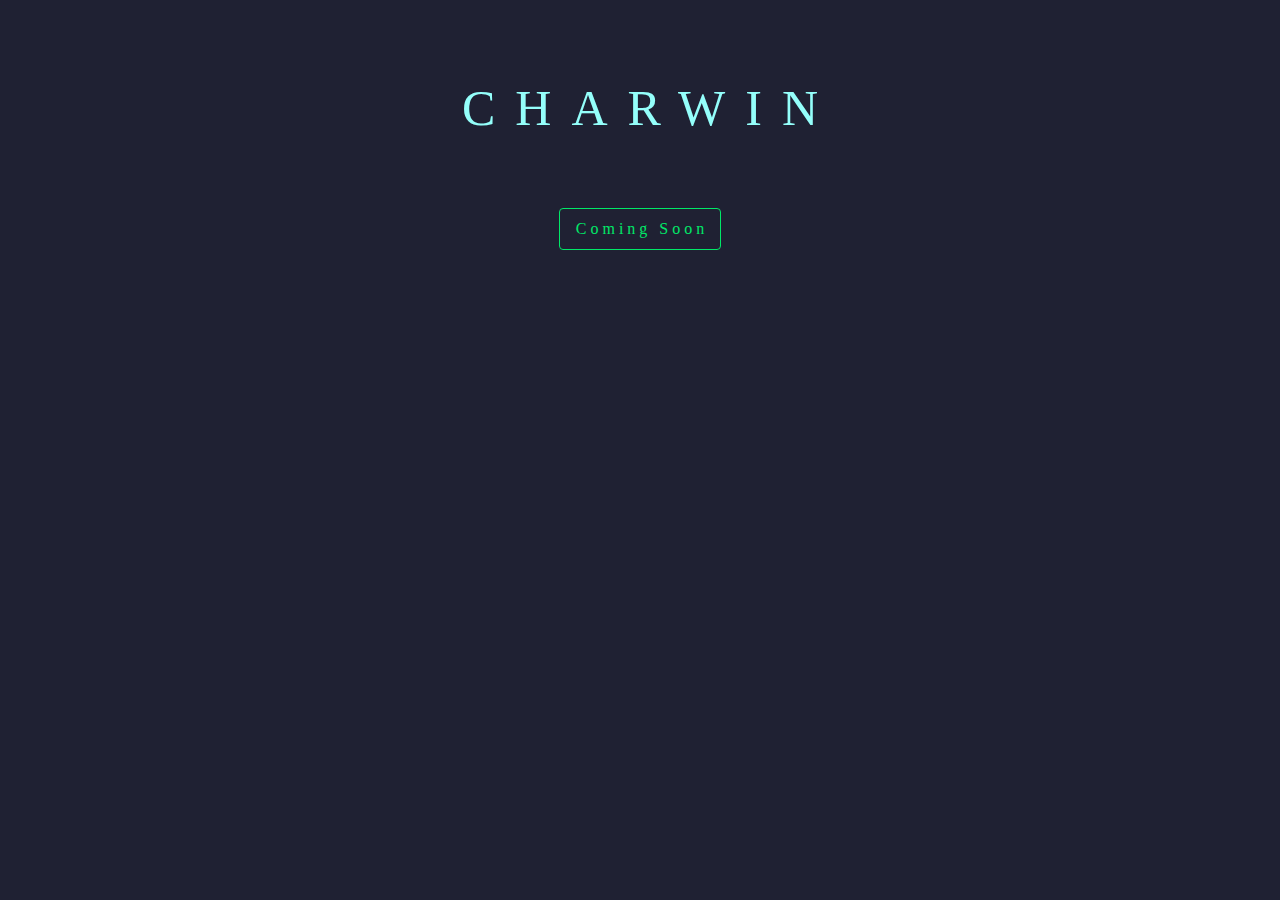
<file: index.html>
<!DOCTYPE html>
<html>
<head>
    <title>C&nbsp;H&nbsp;A&nbsp;R&nbsp;W&nbsp;I&nbsp;N</title>
    <meta content="CHARWIN'S BLOG" name="title">
    <link href="css/charwin_1lys_style.css" rel="stylesheet" />
</head>

<body>
<div id="header_title">CHARWIN</div>
<div class="button_green"></div>
</body>
</html>
</file>
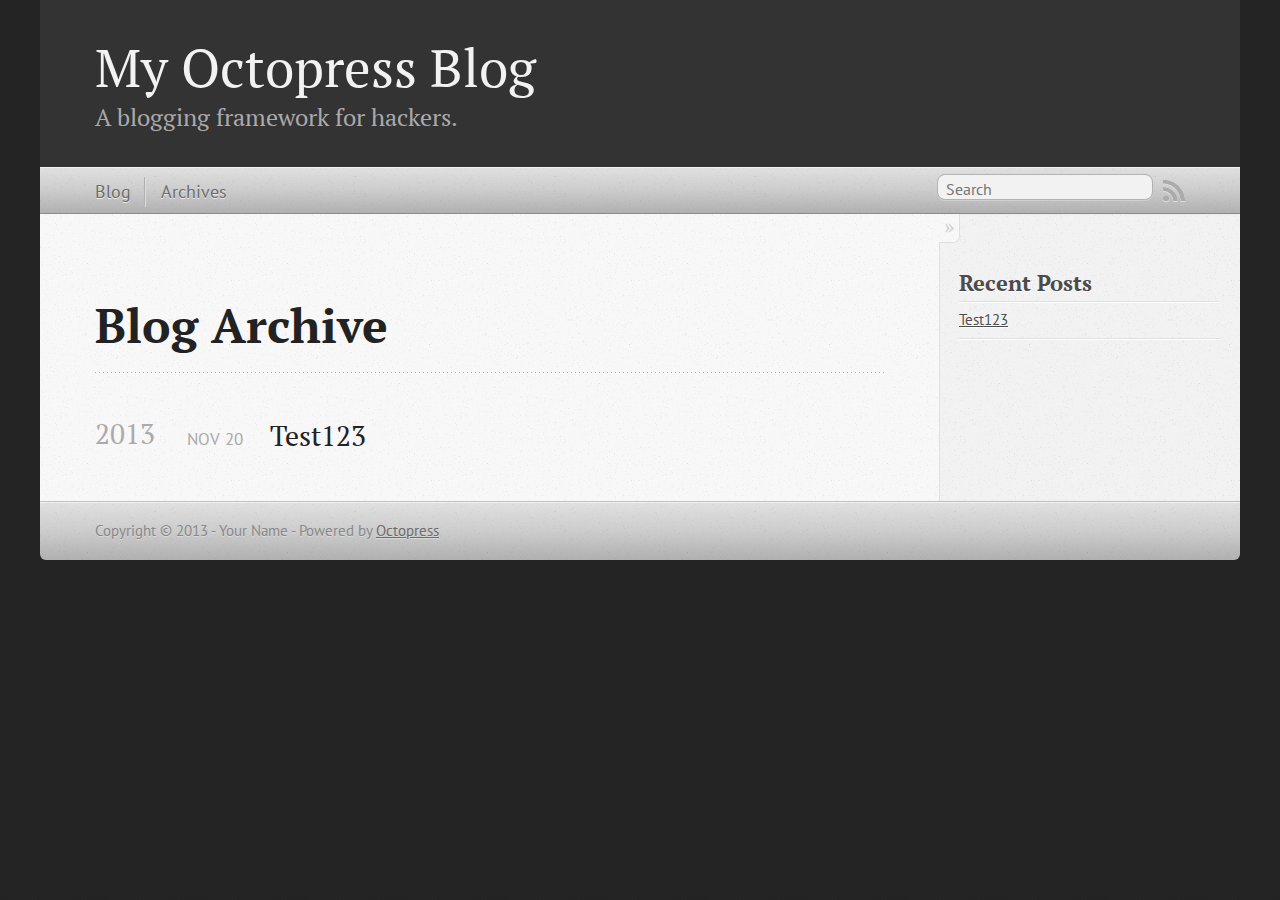
<file: blog/archives/index.html>
<!DOCTYPE html>
<!--[if IEMobile 7 ]><html class="no-js iem7"><![endif]-->
<!--[if lt IE 9]><html class="no-js lte-ie8"><![endif]-->
<!--[if (gt IE 8)|(gt IEMobile 7)|!(IEMobile)|!(IE)]><!--><html class="no-js" lang="en"><!--<![endif]-->
<head>
  <meta charset="utf-8">
  <title>Blog Archive - My Octopress Blog</title>
  <meta name="author" content="Your Name">

  
  <meta name="description" content=" Blog Archive 2013 Test123
Nov 20 2013 Recent Posts Test123 ">
  

  <!-- http://t.co/dKP3o1e -->
  <meta name="HandheldFriendly" content="True">
  <meta name="MobileOptimized" content="320">
  <meta name="viewport" content="width=device-width, initial-scale=1">

  
  <link rel="canonical" href="http://charwin1lys.github.io/blog/archives">
  <link href="/favicon.png" rel="icon">
  <link href="/stylesheets/screen.css" media="screen, projection" rel="stylesheet" type="text/css">
  <link href="/atom.xml" rel="alternate" title="My Octopress Blog" type="application/atom+xml">
  <script src="/javascripts/modernizr-2.0.js"></script>
  <script src="//ajax.googleapis.com/ajax/libs/jquery/1.9.1/jquery.min.js"></script>
  <script>!window.jQuery && document.write(unescape('%3Cscript src="./javascripts/libs/jquery.min.js"%3E%3C/script%3E'))</script>
  <script src="/javascripts/octopress.js" type="text/javascript"></script>
  <!--Fonts from Google"s Web font directory at http://google.com/webfonts -->
<link href="http://fonts.googleapis.com/css?family=PT+Serif:regular,italic,bold,bolditalic" rel="stylesheet" type="text/css">
<link href="http://fonts.googleapis.com/css?family=PT+Sans:regular,italic,bold,bolditalic" rel="stylesheet" type="text/css">

  

</head>

<body   >
  <header role="banner"><hgroup>
  <h1><a href="/">My Octopress Blog</a></h1>
  
    <h2>A blogging framework for hackers.</h2>
  
</hgroup>

</header>
  <nav role="navigation"><ul class="subscription" data-subscription="rss">
  <li><a href="/atom.xml" rel="subscribe-rss" title="subscribe via RSS">RSS</a></li>
  
</ul>
  
<form action="http://google.com/search" method="get">
  <fieldset role="search">
    <input type="hidden" name="q" value="site:charwin1lys.github.io" />
    <input class="search" type="text" name="q" results="0" placeholder="Search"/>
  </fieldset>
</form>
  
<ul class="main-navigation">
  <li><a href="/">Blog</a></li>
  <li><a href="/blog/archives">Archives</a></li>
</ul>

</nav>
  <div id="main">
    <div id="content">
      <div>
<article role="article">
  
  <header>
    <h1 class="entry-title">Blog Archive</h1>
    
  </header>
  
  <div id="blog-archives">



  
  <h2>2013</h2>

<article>
  
<h1><a href="/blog/2013/11/20/test123/">Test123</a></h1>
<time datetime="2013-11-20T02:12:04+08:00" pubdate><span class='month'>Nov</span> <span class='day'>20</span> <span class='year'>2013</span></time>


</article>

</div>

  
</article>

</div>

<aside class="sidebar">
  
    <section>
  <h1>Recent Posts</h1>
  <ul id="recent_posts">
    
      <li class="post">
        <a href="/blog/2013/11/20/test123/">Test123</a>
      </li>
    
  </ul>
</section>





  
</aside>


    </div>
  </div>
  <footer role="contentinfo"><p>
  Copyright &copy; 2013 - Your Name -
  <span class="credit">Powered by <a href="http://octopress.org">Octopress</a></span>
</p>

</footer>
  







  <script type="text/javascript">
    (function(){
      var twitterWidgets = document.createElement('script');
      twitterWidgets.type = 'text/javascript';
      twitterWidgets.async = true;
      twitterWidgets.src = '//platform.twitter.com/widgets.js';
      document.getElementsByTagName('head')[0].appendChild(twitterWidgets);
    })();
  </script>





</body>
</html>
</file>
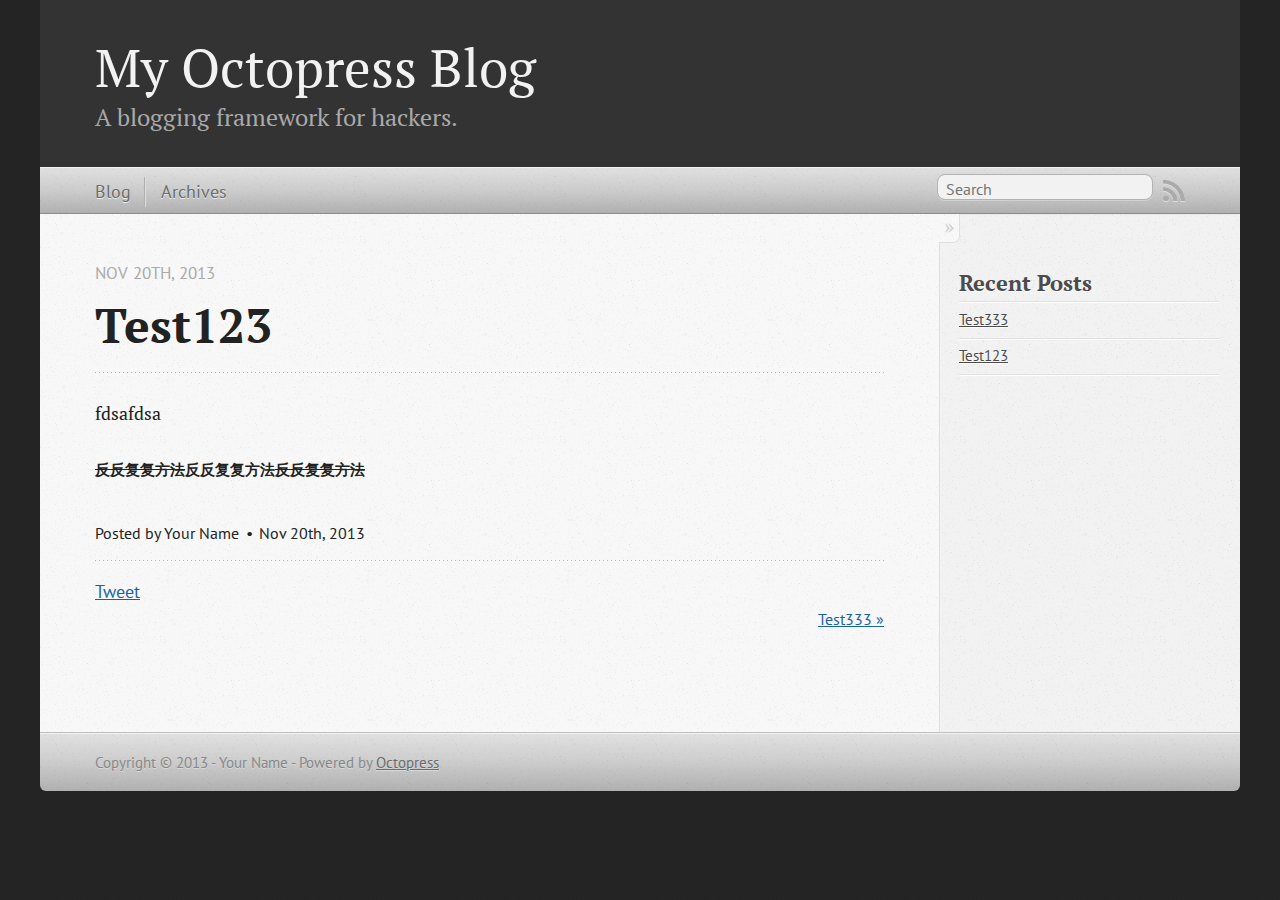
<file: blog/2013/11/20/test123/index.html>
<!DOCTYPE html>
<!--[if IEMobile 7 ]><html class="no-js iem7"><![endif]-->
<!--[if lt IE 9]><html class="no-js lte-ie8"><![endif]-->
<!--[if (gt IE 8)|(gt IEMobile 7)|!(IEMobile)|!(IE)]><!--><html class="no-js" lang="en"><!--<![endif]-->
<head>
  <meta charset="utf-8">
  <title>Test123 - My Octopress Blog</title>
  <meta name="author" content="Your Name">

  
  <meta name="description" content="fdsafdsa 反反复复方法反反复复方法反反复复方法
">
  

  <!-- http://t.co/dKP3o1e -->
  <meta name="HandheldFriendly" content="True">
  <meta name="MobileOptimized" content="320">
  <meta name="viewport" content="width=device-width, initial-scale=1">

  
  <link rel="canonical" href="http://charwin1lys.github.io/blog/2013/11/20/test123">
  <link href="/favicon.png" rel="icon">
  <link href="/stylesheets/screen.css" media="screen, projection" rel="stylesheet" type="text/css">
  <link href="/atom.xml" rel="alternate" title="My Octopress Blog" type="application/atom+xml">
  <script src="/javascripts/modernizr-2.0.js"></script>
  <script src="//ajax.googleapis.com/ajax/libs/jquery/1.9.1/jquery.min.js"></script>
  <script>!window.jQuery && document.write(unescape('%3Cscript src="./javascripts/libs/jquery.min.js"%3E%3C/script%3E'))</script>
  <script src="/javascripts/octopress.js" type="text/javascript"></script>
  <!--Fonts from Google"s Web font directory at http://google.com/webfonts -->
<link href="http://fonts.googleapis.com/css?family=PT+Serif:regular,italic,bold,bolditalic" rel="stylesheet" type="text/css">
<link href="http://fonts.googleapis.com/css?family=PT+Sans:regular,italic,bold,bolditalic" rel="stylesheet" type="text/css">

  

</head>

<body   >
  <header role="banner"><hgroup>
  <h1><a href="/">My Octopress Blog</a></h1>
  
    <h2>A blogging framework for hackers.</h2>
  
</hgroup>

</header>
  <nav role="navigation"><ul class="subscription" data-subscription="rss">
  <li><a href="/atom.xml" rel="subscribe-rss" title="subscribe via RSS">RSS</a></li>
  
</ul>
  
<form action="http://google.com/search" method="get">
  <fieldset role="search">
    <input type="hidden" name="q" value="site:charwin1lys.github.io" />
    <input class="search" type="text" name="q" results="0" placeholder="Search"/>
  </fieldset>
</form>
  
<ul class="main-navigation">
  <li><a href="/">Blog</a></li>
  <li><a href="/blog/archives">Archives</a></li>
</ul>

</nav>
  <div id="main">
    <div id="content">
      <div>
<article class="hentry" role="article">
  
  <header>
    
      <h1 class="entry-title">Test123</h1>
    
    
      <p class="meta">
        








  


<time datetime="2013-11-20T02:12:04+08:00" pubdate data-updated="true">Nov 20<span>th</span>, 2013</time>
        
      </p>
    
  </header>


<div class="entry-content"><p>fdsafdsa</p>

<h6><del>反反复复方法</del>反反复复方法<del>反反复复方法</del></h6>
</div>


  <footer>
    <p class="meta">
      
  

<span class="byline author vcard">Posted by <span class="fn">Your Name</span></span>

      








  


<time datetime="2013-11-20T02:12:04+08:00" pubdate data-updated="true">Nov 20<span>th</span>, 2013</time>
      


    </p>
    
      <div class="sharing">
  
  <a href="//twitter.com/share" class="twitter-share-button" data-url="http://charwin1lys.github.io/blog/2013/11/20/test123/" data-via="" data-counturl="http://charwin1lys.github.io/blog/2013/11/20/test123/" >Tweet</a>
  
  
  
</div>

    
    <p class="meta">
      
      
        <a class="basic-alignment right" href="/blog/2013/11/20/test333/" title="Next Post: Test333">Test333 &raquo;</a>
      
    </p>
  </footer>
</article>

</div>

<aside class="sidebar">
  
    <section>
  <h1>Recent Posts</h1>
  <ul id="recent_posts">
    
      <li class="post">
        <a href="/blog/2013/11/20/test333/">Test333</a>
      </li>
    
      <li class="post">
        <a href="/blog/2013/11/20/test123/">Test123</a>
      </li>
    
  </ul>
</section>





  
</aside>


    </div>
  </div>
  <footer role="contentinfo"><p>
  Copyright &copy; 2013 - Your Name -
  <span class="credit">Powered by <a href="http://octopress.org">Octopress</a></span>
</p>

</footer>
  







  <script type="text/javascript">
    (function(){
      var twitterWidgets = document.createElement('script');
      twitterWidgets.type = 'text/javascript';
      twitterWidgets.async = true;
      twitterWidgets.src = '//platform.twitter.com/widgets.js';
      document.getElementsByTagName('head')[0].appendChild(twitterWidgets);
    })();
  </script>





</body>
</html>
</file>
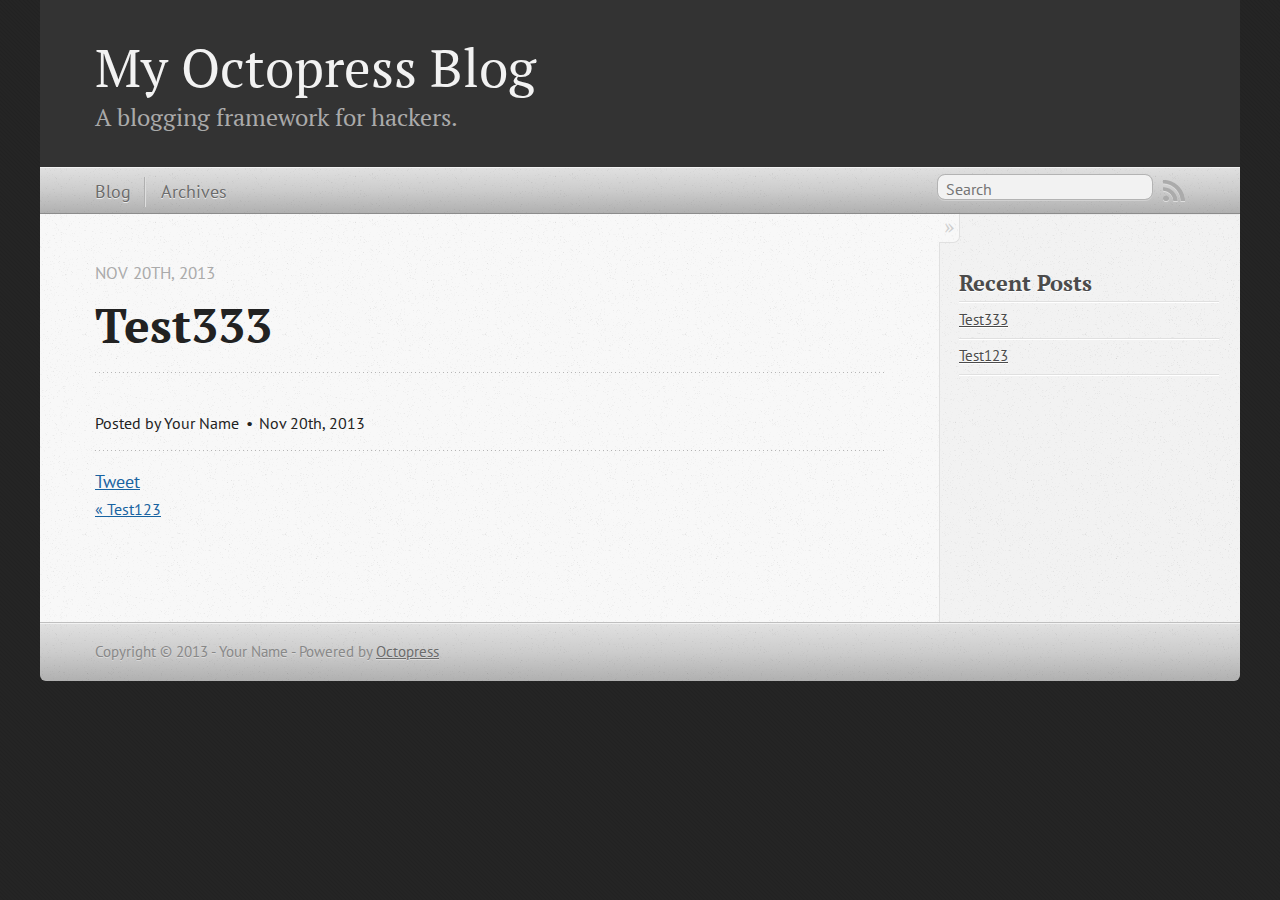
<file: blog/2013/11/20/test333/index.html>
<!DOCTYPE html>
<!--[if IEMobile 7 ]><html class="no-js iem7"><![endif]-->
<!--[if lt IE 9]><html class="no-js lte-ie8"><![endif]-->
<!--[if (gt IE 8)|(gt IEMobile 7)|!(IEMobile)|!(IE)]><!--><html class="no-js" lang="en"><!--<![endif]-->
<head>
  <meta charset="utf-8">
  <title>Test333 - My Octopress Blog</title>
  <meta name="author" content="Your Name">

  
  <meta name="description" content="
">
  

  <!-- http://t.co/dKP3o1e -->
  <meta name="HandheldFriendly" content="True">
  <meta name="MobileOptimized" content="320">
  <meta name="viewport" content="width=device-width, initial-scale=1">

  
  <link rel="canonical" href="http://charwin1lys.github.io/blog/2013/11/20/test333">
  <link href="/favicon.png" rel="icon">
  <link href="/stylesheets/screen.css" media="screen, projection" rel="stylesheet" type="text/css">
  <link href="/atom.xml" rel="alternate" title="My Octopress Blog" type="application/atom+xml">
  <script src="/javascripts/modernizr-2.0.js"></script>
  <script src="//ajax.googleapis.com/ajax/libs/jquery/1.9.1/jquery.min.js"></script>
  <script>!window.jQuery && document.write(unescape('%3Cscript src="./javascripts/libs/jquery.min.js"%3E%3C/script%3E'))</script>
  <script src="/javascripts/octopress.js" type="text/javascript"></script>
  <!--Fonts from Google"s Web font directory at http://google.com/webfonts -->
<link href="http://fonts.googleapis.com/css?family=PT+Serif:regular,italic,bold,bolditalic" rel="stylesheet" type="text/css">
<link href="http://fonts.googleapis.com/css?family=PT+Sans:regular,italic,bold,bolditalic" rel="stylesheet" type="text/css">

  

</head>

<body   >
  <header role="banner"><hgroup>
  <h1><a href="/">My Octopress Blog</a></h1>
  
    <h2>A blogging framework for hackers.</h2>
  
</hgroup>

</header>
  <nav role="navigation"><ul class="subscription" data-subscription="rss">
  <li><a href="/atom.xml" rel="subscribe-rss" title="subscribe via RSS">RSS</a></li>
  
</ul>
  
<form action="http://google.com/search" method="get">
  <fieldset role="search">
    <input type="hidden" name="q" value="site:charwin1lys.github.io" />
    <input class="search" type="text" name="q" results="0" placeholder="Search"/>
  </fieldset>
</form>
  
<ul class="main-navigation">
  <li><a href="/">Blog</a></li>
  <li><a href="/blog/archives">Archives</a></li>
</ul>

</nav>
  <div id="main">
    <div id="content">
      <div>
<article class="hentry" role="article">
  
  <header>
    
      <h1 class="entry-title">Test333</h1>
    
    
      <p class="meta">
        








  


<time datetime="2013-11-20T22:15:37+08:00" pubdate data-updated="true">Nov 20<span>th</span>, 2013</time>
        
      </p>
    
  </header>


<div class="entry-content">
</div>


  <footer>
    <p class="meta">
      
  

<span class="byline author vcard">Posted by <span class="fn">Your Name</span></span>

      








  


<time datetime="2013-11-20T22:15:37+08:00" pubdate data-updated="true">Nov 20<span>th</span>, 2013</time>
      


    </p>
    
      <div class="sharing">
  
  <a href="//twitter.com/share" class="twitter-share-button" data-url="http://charwin1lys.github.io/blog/2013/11/20/test333/" data-via="" data-counturl="http://charwin1lys.github.io/blog/2013/11/20/test333/" >Tweet</a>
  
  
  
</div>

    
    <p class="meta">
      
        <a class="basic-alignment left" href="/blog/2013/11/20/test123/" title="Previous Post: Test123">&laquo; Test123</a>
      
      
    </p>
  </footer>
</article>

</div>

<aside class="sidebar">
  
    <section>
  <h1>Recent Posts</h1>
  <ul id="recent_posts">
    
      <li class="post">
        <a href="/blog/2013/11/20/test333/">Test333</a>
      </li>
    
      <li class="post">
        <a href="/blog/2013/11/20/test123/">Test123</a>
      </li>
    
  </ul>
</section>





  
</aside>


    </div>
  </div>
  <footer role="contentinfo"><p>
  Copyright &copy; 2013 - Your Name -
  <span class="credit">Powered by <a href="http://octopress.org">Octopress</a></span>
</p>

</footer>
  







  <script type="text/javascript">
    (function(){
      var twitterWidgets = document.createElement('script');
      twitterWidgets.type = 'text/javascript';
      twitterWidgets.async = true;
      twitterWidgets.src = '//platform.twitter.com/widgets.js';
      document.getElementsByTagName('head')[0].appendChild(twitterWidgets);
    })();
  </script>





</body>
</html>
</file>
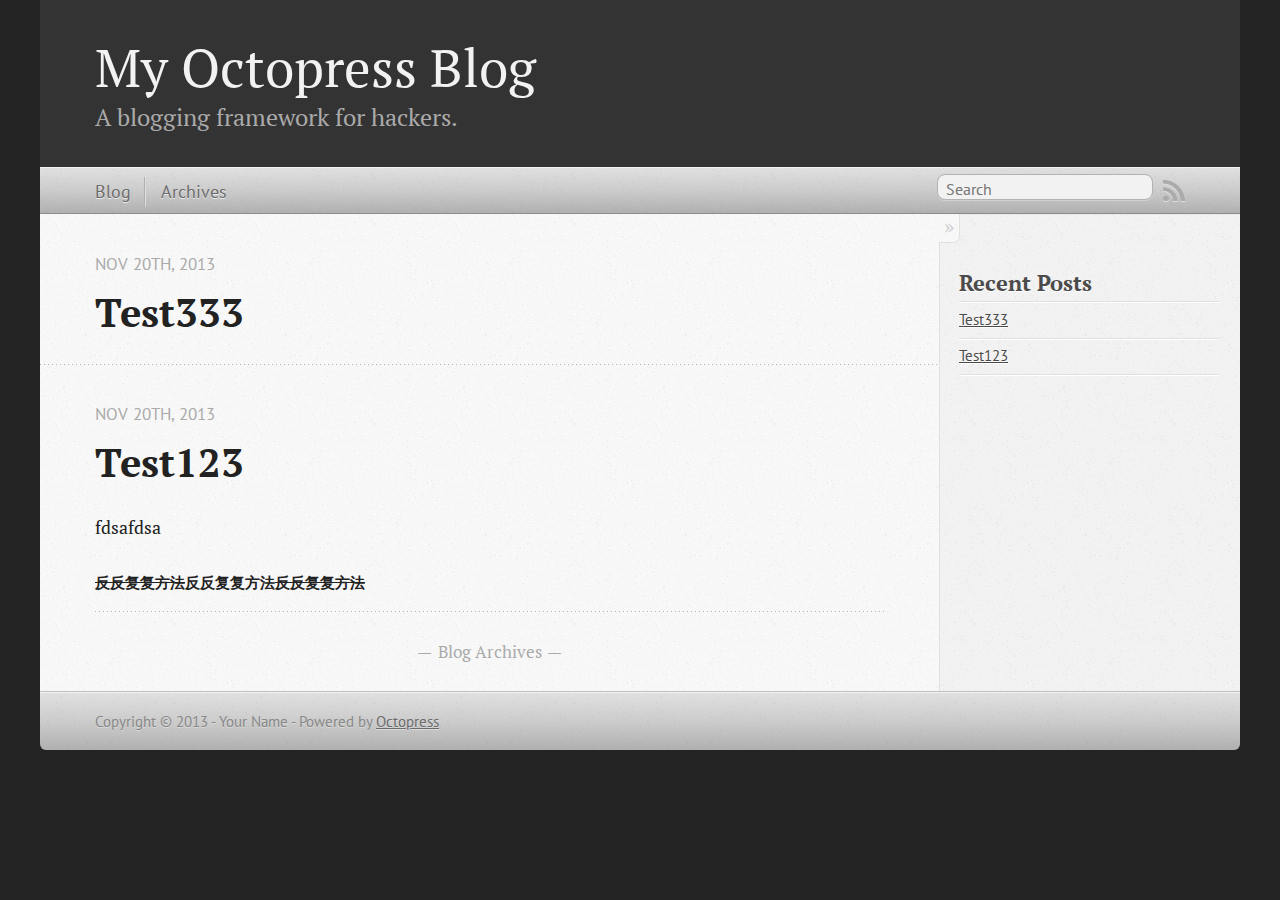
<file: bak_index.html>
<!DOCTYPE html>
<!--[if IEMobile 7 ]><html class="no-js iem7"><![endif]-->
<!--[if lt IE 9]><html class="no-js lte-ie8"><![endif]-->
<!--[if (gt IE 8)|(gt IEMobile 7)|!(IEMobile)|!(IE)]><!--><html class="no-js" lang="en"><!--<![endif]-->
<head>
  <meta charset="utf-8">
  <title>My Octopress Blog</title>
  <meta name="author" content="Your Name">

  
  <meta name="description" content="
">
  

  <!-- http://t.co/dKP3o1e -->
  <meta name="HandheldFriendly" content="True">
  <meta name="MobileOptimized" content="320">
  <meta name="viewport" content="width=device-width, initial-scale=1">

  
  <link rel="canonical" href="http://charwin1lys.github.io">
  <link href="/favicon.png" rel="icon">
  <link href="/stylesheets/screen.css" media="screen, projection" rel="stylesheet" type="text/css">
  <link href="/atom.xml" rel="alternate" title="My Octopress Blog" type="application/atom+xml">
  <script src="/javascripts/modernizr-2.0.js"></script>
  <script src="//ajax.googleapis.com/ajax/libs/jquery/1.9.1/jquery.min.js"></script>
  <script>!window.jQuery && document.write(unescape('%3Cscript src="./javascripts/libs/jquery.min.js"%3E%3C/script%3E'))</script>
  <script src="/javascripts/octopress.js" type="text/javascript"></script>
  <!--Fonts from Google"s Web font directory at http://google.com/webfonts -->
<link href="http://fonts.googleapis.com/css?family=PT+Serif:regular,italic,bold,bolditalic" rel="stylesheet" type="text/css">
<link href="http://fonts.googleapis.com/css?family=PT+Sans:regular,italic,bold,bolditalic" rel="stylesheet" type="text/css">

  

</head>

<body   >
  <header role="banner"><hgroup>
  <h1><a href="/">My Octopress Blog</a></h1>
  
    <h2>A blogging framework for hackers.</h2>
  
</hgroup>

</header>
  <nav role="navigation"><ul class="subscription" data-subscription="rss">
  <li><a href="/atom.xml" rel="subscribe-rss" title="subscribe via RSS">RSS</a></li>
  
</ul>
  
<form action="http://google.com/search" method="get">
  <fieldset role="search">
    <input type="hidden" name="q" value="site:charwin1lys.github.io" />
    <input class="search" type="text" name="q" results="0" placeholder="Search"/>
  </fieldset>
</form>
  
<ul class="main-navigation">
  <li><a href="/">Blog</a></li>
  <li><a href="/blog/archives">Archives</a></li>
</ul>

</nav>
  <div id="main">
    <div id="content">
      <div class="blog-index">
  
  
  
    <article>
      
  <header>
    
      <h1 class="entry-title"><a href="/blog/2013/11/20/test333/">Test333</a></h1>
    
    
      <p class="meta">
        








  


<time datetime="2013-11-20T22:15:37+08:00" pubdate data-updated="true">Nov 20<span>th</span>, 2013</time>
        
      </p>
    
  </header>


  <div class="entry-content">
</div>
  
  


    </article>
  
  
    <article>
      
  <header>
    
      <h1 class="entry-title"><a href="/blog/2013/11/20/test123/">Test123</a></h1>
    
    
      <p class="meta">
        








  


<time datetime="2013-11-20T02:12:04+08:00" pubdate data-updated="true">Nov 20<span>th</span>, 2013</time>
        
      </p>
    
  </header>


  <div class="entry-content"><p>fdsafdsa</p>

<h6><del>反反复复方法</del>反反复复方法<del>反反复复方法</del></h6>
</div>
  
  


    </article>
  
  <div class="pagination">
    
    <a href="/blog/archives">Blog Archives</a>
    
  </div>
</div>
<aside class="sidebar">
  
    <section>
  <h1>Recent Posts</h1>
  <ul id="recent_posts">
    
      <li class="post">
        <a href="/blog/2013/11/20/test333/">Test333</a>
      </li>
    
      <li class="post">
        <a href="/blog/2013/11/20/test123/">Test123</a>
      </li>
    
  </ul>
</section>





  
</aside>

    </div>
  </div>
  <footer role="contentinfo"><p>
  Copyright &copy; 2013 - Your Name -
  <span class="credit">Powered by <a href="http://octopress.org">Octopress</a></span>
</p>

</footer>
  







  <script type="text/javascript">
    (function(){
      var twitterWidgets = document.createElement('script');
      twitterWidgets.type = 'text/javascript';
      twitterWidgets.async = true;
      twitterWidgets.src = '//platform.twitter.com/widgets.js';
      document.getElementsByTagName('head')[0].appendChild(twitterWidgets);
    })();
  </script>





</body>
</html>
</file>
<file: css/charwin_1lys_style.css>
@font-face {
    font-family: 'Roboto';
    font-style: normal;
    font-weight: 100;
    src: local('Roboto Thin'), local('Roboto-Thin'), url(http://themes.googleusercontent.com/static/fonts/roboto/v10/G1l_KMKj5pga7ZKths0iTXYhjbSpvc47ee6xR_80Hnw.woff) format('woff');
}
@font-face {
    font-family: 'Roboto';
    font-style: normal;
    font-weight: 300;
    src: local('Roboto Light'), local('Roboto-Light'), url(http://themes.googleusercontent.com/static/fonts/roboto/v10/Fl4y0QdOxyyTHEGMXX8kcbO3LdcAZYWl9Si6vvxL-qU.woff) format('woff');
}
@font-face {
    font-family: 'Roboto';
    font-style: normal;
    font-weight: 400;
    src: local('Roboto Regular'), local('Roboto-Regular'), url(http://themes.googleusercontent.com/static/fonts/roboto/v10/mUdRVCMHGKUBOACHGTH1g-vvDin1pK8aKteLpeZ5c0A.woff) format('woff');
}

body{
    background-color: #1f2133;
}

#header_title{
    font-family: Roboto;
    font-weight: 100;
    font-size: 50px;
    text-indent: 20px;
    letter-spacing: 20px;
    color: #94fffb;
    text-align: center;
    line-height: 200px;
}

.button_green{
    width: 160px;
    height: 40px;
    font-family: Roboto;
    font-weight: 100;
    font-size: 16px;
    text-align: center;
    vertical-align: middle;
    text-indent: 4px;
    letter-spacing: 4px;
    line-height: 40px;
    color: #01e868;
    border: 1px solid #01e868;
    border-radius: 4px;
    cursor: pointer;
    margin: 0 auto;
}
.button_green:after{
    content: 'Coming Soon';
}
.button_green:hover{
    color: #54ff8e;
    border-color: #54ff8e;
    background-color: rgba(84, 255, 142, 0.20);
}
</file>
<file: stylesheets/screen.css>
html,body,div,span,applet,object,iframe,h1,h2,h3,h4,h5,h6,p,blockquote,pre,a,abbr,acronym,address,big,cite,code,del,dfn,em,img,ins,kbd,q,s,samp,small,strike,strong,sub,sup,tt,var,b,u,i,center,dl,dt,dd,ol,ul,li,fieldset,form,label,legend,table,caption,tbody,tfoot,thead,tr,th,td,article,aside,canvas,details,embed,figure,figcaption,footer,header,hgroup,menu,nav,output,ruby,section,summary,time,mark,audio,video{margin:0;padding:0;border:0;font:inherit;font-size:100%;vertical-align:baseline}html{line-height:1}ol,ul{list-style:none}table{border-collapse:collapse;border-spacing:0}caption,th,td{text-align:left;font-weight:normal;vertical-align:middle}q,blockquote{quotes:none}q:before,q:after,blockquote:before,blockquote:after{content:"";content:none}a img{border:none}article,aside,details,figcaption,figure,footer,header,hgroup,menu,nav,section,summary{display:block}a{color:#1863a1}a:visited{color:#751590}a:focus{color:#0181eb}a:hover{color:#0181eb}a:active{color:#01579f}aside.sidebar a{color:#222}aside.sidebar a:focus{color:#0181eb}aside.sidebar a:hover{color:#0181eb}aside.sidebar a:active{color:#01579f}a{-webkit-transition:color 0.3s;-moz-transition:color 0.3s;-o-transition:color 0.3s;transition:color 0.3s}html{background:#252525 url('/images/line-tile.png?1384881496') top left}body>div{background:#f2f2f2 url('/images/noise.png?1384881496') top left;border-bottom:1px solid #bfbfbf}body>div>div{background:#f8f8f8 url('/images/noise.png?1384881496') top left;border-right:1px solid #e0e0e0}.heading,body>header h1,h1,h2,h3,h4,h5,h6{font-family:"PT Serif","Georgia","Helvetica Neue",Arial,sans-serif}.sans,body>header h2,article header p.meta,article>footer,#content .blog-index footer,html .gist .gist-file .gist-meta,#blog-archives a.category,#blog-archives time,aside.sidebar section,body>footer{font-family:"PT Sans","Helvetica Neue",Arial,sans-serif}.serif,body,#content .blog-index a[rel=full-article]{font-family:"PT Serif",Georgia,Times,"Times New Roman",serif}.mono,pre,code,tt,p code,li code{font-family:Menlo,Monaco,"Andale Mono","lucida console","Courier New",monospace}body>header h1{font-size:2.2em;font-family:"PT Serif","Georgia","Helvetica Neue",Arial,sans-serif;font-weight:normal;line-height:1.2em;margin-bottom:0.6667em}body>header h2{font-family:"PT Serif","Georgia","Helvetica Neue",Arial,sans-serif}body{line-height:1.5em;color:#222}h1{font-size:2.2em;line-height:1.2em}@media only screen and (min-width: 992px){body{font-size:1.15em}h1{font-size:2.6em;line-height:1.2em}}h1,h2,h3,h4,h5,h6{text-rendering:optimizelegibility;margin-bottom:1em;font-weight:bold}h2,section h1{font-size:1.5em}h3,section h2,section section h1{font-size:1.3em}h4,section h3,section section h2,section section section h1{font-size:1em}h5,section h4,section section h3{font-size:.9em}h6,section h5,section section h4,section section section h3{font-size:.8em}p,article blockquote,ul,ol{margin-bottom:1.5em}ul{list-style-type:disc}ul ul{list-style-type:circle;margin-bottom:0px}ul ul ul{list-style-type:square;margin-bottom:0px}ol{list-style-type:decimal}ol ol{list-style-type:lower-alpha;margin-bottom:0px}ol ol ol{list-style-type:lower-roman;margin-bottom:0px}ul,ul ul,ul ol,ol,ol ul,ol ol{margin-left:1.3em}ul ul,ul ol,ol ul,ol ol{margin-bottom:0em}strong{font-weight:bold}em{font-style:italic}sup,sub{font-size:0.75em;position:relative;display:inline-block;padding:0 .2em;line-height:.8em}sup{top:-.5em}sub{bottom:-.5em}a[rev='footnote']{font-size:.75em;padding:0 .3em;line-height:1}q{font-style:italic}q:before{content:"\201C"}q:after{content:"\201D"}em,dfn{font-style:italic}strong,dfn{font-weight:bold}del,s{text-decoration:line-through}abbr,acronym{border-bottom:1px dotted;cursor:help}hr{margin-bottom:0.2em}small{font-size:.8em}big{font-size:1.2em}article blockquote{font-style:italic;position:relative;font-size:1.2em;line-height:1.5em;padding-left:1em;border-left:4px solid rgba(170,170,170,0.5)}article blockquote cite{font-style:italic}article blockquote cite a{color:#aaa !important;word-wrap:break-word}article blockquote cite:before{content:'\2014';padding-right:.3em;padding-left:.3em;color:#aaa}@media only screen and (min-width: 992px){article blockquote{padding-left:1.5em;border-left-width:4px}}.pullquote-right:before,.pullquote-left:before{padding:0;border:none;content:attr(data-pullquote);float:right;width:45%;margin:.5em 0 1em 1.5em;position:relative;top:7px;font-size:1.4em;line-height:1.45em}.pullquote-left:before{float:left;margin:.5em 1.5em 1em 0}.force-wrap,article a,aside.sidebar a{white-space:-moz-pre-wrap;white-space:-pre-wrap;white-space:-o-pre-wrap;white-space:pre-wrap;word-wrap:break-word}.group,body>header,body>nav,body>footer,body #content>article,body #content>div>article,body #content>div>section,body div.pagination,aside.sidebar,#main,#content,.sidebar{*zoom:1}.group:after,body>header:after,body>nav:after,body>footer:after,body #content>article:after,body #content>div>section:after,body div.pagination:after,#main:after,#content:after,.sidebar:after{content:"";display:table;clear:both}body{-webkit-text-size-adjust:none;max-width:1200px;position:relative;margin:0 auto}body>header,body>nav,body>footer,body #content>article,body #content>div>article,body #content>div>section{padding-left:18px;padding-right:18px}@media only screen and (min-width: 480px){body>header,body>nav,body>footer,body #content>article,body #content>div>article,body #content>div>section{padding-left:25px;padding-right:25px}}@media only screen and (min-width: 768px){body>header,body>nav,body>footer,body #content>article,body #content>div>article,body #content>div>section{padding-left:35px;padding-right:35px}}@media only screen and (min-width: 992px){body>header,body>nav,body>footer,body #content>article,body #content>div>article,body #content>div>section{padding-left:55px;padding-right:55px}}body div.pagination{margin-left:18px;margin-right:18px}@media only screen and (min-width: 480px){body div.pagination{margin-left:25px;margin-right:25px}}@media only screen and (min-width: 768px){body div.pagination{margin-left:35px;margin-right:35px}}@media only screen and (min-width: 992px){body div.pagination{margin-left:55px;margin-right:55px}}body>header{font-size:1em;padding-top:1.5em;padding-bottom:1.5em}#content{overflow:hidden}#content>div,#content>article{width:100%}aside.sidebar{float:none;padding:0 18px 1px;background-color:#f7f7f7;border-top:1px solid #e0e0e0}.flex-content,article img,article video,article .flash-video,aside.sidebar img{max-width:100%;height:auto}.basic-alignment.left,article img.left,article video.left,article .left.flash-video,aside.sidebar img.left{float:left;margin-right:1.5em}.basic-alignment.right,article img.right,article video.right,article .right.flash-video,aside.sidebar img.right{float:right;margin-left:1.5em}.basic-alignment.center,article img.center,article video.center,article .center.flash-video,aside.sidebar img.center{display:block;margin:0 auto 1.5em}.basic-alignment.left,article img.left,article video.left,article .left.flash-video,aside.sidebar img.left,.basic-alignment.right,article img.right,article video.right,article .right.flash-video,aside.sidebar img.right{margin-bottom:.8em}.toggle-sidebar,.no-sidebar .toggle-sidebar{display:none}@media only screen and (min-width: 750px){body.sidebar-footer aside.sidebar{float:none;width:auto;clear:left;margin:0;padding:0 35px 1px;background-color:#f7f7f7;border-top:1px solid #eaeaea}body.sidebar-footer aside.sidebar section.odd,body.sidebar-footer aside.sidebar section.even{float:left;width:48%}body.sidebar-footer aside.sidebar section.odd{margin-left:0}body.sidebar-footer aside.sidebar section.even{margin-left:4%}body.sidebar-footer aside.sidebar.thirds section{width:30%;margin-left:5%}body.sidebar-footer aside.sidebar.thirds section.first{margin-left:0;clear:both}}body.sidebar-footer #content{margin-right:0px}body.sidebar-footer .toggle-sidebar{display:none}@media only screen and (min-width: 550px){body>header{font-size:1em}}@media only screen and (min-width: 750px){aside.sidebar{float:none;width:auto;clear:left;margin:0;padding:0 35px 1px;background-color:#f7f7f7;border-top:1px solid #eaeaea}aside.sidebar section.odd,aside.sidebar section.even{float:left;width:48%}aside.sidebar section.odd{margin-left:0}aside.sidebar section.even{margin-left:4%}aside.sidebar.thirds section{width:30%;margin-left:5%}aside.sidebar.thirds section.first{margin-left:0;clear:both}}@media only screen and (min-width: 768px){body{-webkit-text-size-adjust:auto}body>header{font-size:1.2em}#main{padding:0;margin:0 auto}#content{overflow:visible;margin-right:240px;position:relative}.no-sidebar #content{margin-right:0;border-right:0}.collapse-sidebar #content{margin-right:20px}#content>div,#content>article{padding-top:17.5px;padding-bottom:17.5px;float:left}aside.sidebar{width:210px;padding:0 15px 15px;background:none;clear:none;float:left;margin:0 -100% 0 0}aside.sidebar section{width:auto;margin-left:0}aside.sidebar section.odd,aside.sidebar section.even{float:none;width:auto;margin-left:0}.collapse-sidebar aside.sidebar{float:none;width:auto;clear:left;margin:0;padding:0 35px 1px;background-color:#f7f7f7;border-top:1px solid #eaeaea}.collapse-sidebar aside.sidebar section.odd,.collapse-sidebar aside.sidebar section.even{float:left;width:48%}.collapse-sidebar aside.sidebar section.odd{margin-left:0}.collapse-sidebar aside.sidebar section.even{margin-left:4%}.collapse-sidebar aside.sidebar.thirds section{width:30%;margin-left:5%}.collapse-sidebar aside.sidebar.thirds section.first{margin-left:0;clear:both}}@media only screen and (min-width: 992px){body>header{font-size:1.3em}#content{margin-right:300px}#content>div,#content>article{padding-top:27.5px;padding-bottom:27.5px}aside.sidebar{width:260px;padding:1.2em 20px 20px}.collapse-sidebar aside.sidebar{padding-left:55px;padding-right:55px}}@media only screen and (min-width: 768px){ul,ol{margin-left:0}}body>header{background:#333}body>header h1{display:inline-block;margin:0}body>header h1 a,body>header h1 a:visited,body>header h1 a:hover{color:#f2f2f2;text-decoration:none}body>header h2{margin:.2em 0 0;font-size:1em;color:#aaa;font-weight:normal}body>nav{position:relative;background-color:#ccc;background:url('/images/noise.png?1384881496'),-webkit-gradient(linear, 50% 0%, 50% 100%, color-stop(0%, #e0e0e0), color-stop(50%, #cccccc), color-stop(100%, #b0b0b0));background:url('/images/noise.png?1384881496'),-webkit-linear-gradient(#e0e0e0,#cccccc,#b0b0b0);background:url('/images/noise.png?1384881496'),-moz-linear-gradient(#e0e0e0,#cccccc,#b0b0b0);background:url('/images/noise.png?1384881496'),-o-linear-gradient(#e0e0e0,#cccccc,#b0b0b0);background:url('/images/noise.png?1384881496'),linear-gradient(#e0e0e0,#cccccc,#b0b0b0);border-top:1px solid #f2f2f2;border-bottom:1px solid #8c8c8c;padding-top:.35em;padding-bottom:.35em}body>nav form{-webkit-background-clip:padding;-moz-background-clip:padding;background-clip:padding-box;margin:0;padding:0}body>nav form .search{padding:.3em .5em 0;font-size:.85em;font-family:"PT Sans","Helvetica Neue",Arial,sans-serif;line-height:1.1em;width:95%;-webkit-border-radius:0.5em;-moz-border-radius:0.5em;-ms-border-radius:0.5em;-o-border-radius:0.5em;border-radius:0.5em;-webkit-background-clip:padding;-moz-background-clip:padding;background-clip:padding-box;-webkit-box-shadow:#d1d1d1 0 1px;-moz-box-shadow:#d1d1d1 0 1px;box-shadow:#d1d1d1 0 1px;background-color:#f2f2f2;border:1px solid #b3b3b3;color:#888}body>nav form .search:focus{color:#444;border-color:#80b1df;-webkit-box-shadow:#80b1df 0 0 4px,#80b1df 0 0 3px inset;-moz-box-shadow:#80b1df 0 0 4px,#80b1df 0 0 3px inset;box-shadow:#80b1df 0 0 4px,#80b1df 0 0 3px inset;background-color:#fff;outline:none}body>nav fieldset[role=search]{float:right;width:48%}body>nav fieldset.mobile-nav{float:left;width:48%}body>nav fieldset.mobile-nav select{width:100%;font-size:.8em;border:1px solid #888}body>nav ul{display:none}@media only screen and (min-width: 550px){body>nav{font-size:.9em}body>nav ul{margin:0;padding:0;border:0;overflow:hidden;*zoom:1;float:left;display:block;padding-top:.15em}body>nav ul li{list-style-image:none;list-style-type:none;margin-left:0;white-space:nowrap;display:inline;float:left;padding-left:0;padding-right:0}body>nav ul li:first-child,body>nav ul li.first{padding-left:0}body>nav ul li:last-child{padding-right:0}body>nav ul li.last{padding-right:0}body>nav ul.subscription{margin-left:.8em;float:right}body>nav ul.subscription li:last-child a{padding-right:0}body>nav ul li{margin:0}body>nav a{color:#6b6b6b;font-family:"PT Sans","Helvetica Neue",Arial,sans-serif;text-shadow:#ebebeb 0 1px;float:left;text-decoration:none;font-size:1.1em;padding:.1em 0;line-height:1.5em}body>nav a:visited{color:#6b6b6b}body>nav a:hover{color:#2b2b2b}body>nav li+li{border-left:1px solid #b0b0b0;margin-left:.8em}body>nav li+li a{padding-left:.8em;border-left:1px solid #dedede}body>nav form{float:right;text-align:left;padding-left:.8em;width:175px}body>nav form .search{width:93%;font-size:.95em;line-height:1.2em}body>nav ul[data-subscription$=email]+form{width:97px}body>nav ul[data-subscription$=email]+form .search{width:91%}body>nav fieldset.mobile-nav{display:none}body>nav fieldset[role=search]{width:99%}}@media only screen and (min-width: 992px){body>nav form{width:215px}body>nav ul[data-subscription$=email]+form{width:147px}}.no-placeholder body>nav .search{background:#f2f2f2 url('/images/search.png?1384881496') 0.3em 0.25em no-repeat;text-indent:1.3em}@media only screen and (min-width: 550px){.maskImage body>nav ul[data-subscription$=email]+form{width:123px}}@media only screen and (min-width: 992px){.maskImage body>nav ul[data-subscription$=email]+form{width:173px}}.maskImage ul.subscription{position:relative;top:.2em}.maskImage ul.subscription li,.maskImage ul.subscription a{border:0;padding:0}.maskImage a[rel=subscribe-rss]{position:relative;top:0px;text-indent:-999999em;background-color:#dedede;border:0;padding:0}.maskImage a[rel=subscribe-rss],.maskImage a[rel=subscribe-rss]:after{-webkit-mask-image:url('/images/rss.png?1384881496');-moz-mask-image:url('/images/rss.png?1384881496');-ms-mask-image:url('/images/rss.png?1384881496');-o-mask-image:url('/images/rss.png?1384881496');mask-image:url('/images/rss.png?1384881496');-webkit-mask-repeat:no-repeat;-moz-mask-repeat:no-repeat;-ms-mask-repeat:no-repeat;-o-mask-repeat:no-repeat;mask-repeat:no-repeat;width:22px;height:22px}.maskImage a[rel=subscribe-rss]:after{content:"";position:absolute;top:-1px;left:0;background-color:#ababab}.maskImage a[rel=subscribe-rss]:hover:after{background-color:#9e9e9e}.maskImage a[rel=subscribe-email]{position:relative;top:0px;text-indent:-999999em;background-color:#dedede;border:0;padding:0}.maskImage a[rel=subscribe-email],.maskImage a[rel=subscribe-email]:after{-webkit-mask-image:url('/images/email.png?1384881496');-moz-mask-image:url('/images/email.png?1384881496');-ms-mask-image:url('/images/email.png?1384881496');-o-mask-image:url('/images/email.png?1384881496');mask-image:url('/images/email.png?1384881496');-webkit-mask-repeat:no-repeat;-moz-mask-repeat:no-repeat;-ms-mask-repeat:no-repeat;-o-mask-repeat:no-repeat;mask-repeat:no-repeat;width:28px;height:22px}.maskImage a[rel=subscribe-email]:after{content:"";position:absolute;top:-1px;left:0;background-color:#ababab}.maskImage a[rel=subscribe-email]:hover:after{background-color:#9e9e9e}article{padding-top:1em}article header{position:relative;padding-top:2em;padding-bottom:1em;margin-bottom:1em;background:url('[data-uri]') bottom left repeat-x}article header h1{margin:0}article header h1 a{text-decoration:none}article header h1 a:hover{text-decoration:underline}article header p{font-size:.9em;color:#aaa;margin:0}article header p.meta{text-transform:uppercase;position:absolute;top:0}@media only screen and (min-width: 768px){article header{margin-bottom:1.5em;padding-bottom:1em;background:url('[data-uri]') bottom left repeat-x}}article h2{padding-top:0.8em;background:url('[data-uri]') top left repeat-x}.entry-content article h2:first-child,article header+h2{padding-top:0}article h2:first-child,article header+h2{background:none}article .feature{padding-top:.5em;margin-bottom:1em;padding-bottom:1em;background:url('[data-uri]') bottom left repeat-x;font-size:2.0em;font-style:italic;line-height:1.3em}article img,article video,article .flash-video{-webkit-border-radius:0.3em;-moz-border-radius:0.3em;-ms-border-radius:0.3em;-o-border-radius:0.3em;border-radius:0.3em;-webkit-box-shadow:rgba(0,0,0,0.15) 0 1px 4px;-moz-box-shadow:rgba(0,0,0,0.15) 0 1px 4px;box-shadow:rgba(0,0,0,0.15) 0 1px 4px;-webkit-box-sizing:border-box;-moz-box-sizing:border-box;box-sizing:border-box;border:#fff 0.5em solid}article video,article .flash-video{margin:0 auto 1.5em}article video{display:block;width:100%}article .flash-video>div{position:relative;display:block;padding-bottom:56.25%;padding-top:1px;height:0;overflow:hidden}article .flash-video>div iframe,article .flash-video>div object,article .flash-video>div embed{position:absolute;top:0;left:0;width:100%;height:100%}article>footer{padding-bottom:2.5em;margin-top:2em}article>footer p.meta{margin-bottom:.8em;font-size:.85em;clear:both;overflow:hidden}.blog-index article+article{background:url('[data-uri]') top left repeat-x}#content .blog-index{padding-top:0;padding-bottom:0}#content .blog-index article{padding-top:2em}#content .blog-index article header{background:none;padding-bottom:0}#content .blog-index article h1{font-size:2.2em}#content .blog-index article h1 a{color:inherit}#content .blog-index article h1 a:hover{color:#0181eb}#content .blog-index a[rel=full-article]{background:#ebebeb;display:inline-block;padding:.4em .8em;margin-right:.5em;text-decoration:none;color:#666;-webkit-transition:background-color 0.5s;-moz-transition:background-color 0.5s;-o-transition:background-color 0.5s;transition:background-color 0.5s}#content .blog-index a[rel=full-article]:hover{background:#0181eb;text-shadow:none;color:#f8f8f8}#content .blog-index footer{margin-top:1em}.separator,article>footer .byline+time:before,article>footer time+time:before,article>footer .comments:before,article>footer .byline ~ .categories:before{content:"\2022 ";padding:0 .4em 0 .2em;display:inline-block}#content div.pagination{text-align:center;font-size:.95em;position:relative;background:url('[data-uri]') top left repeat-x;padding-top:1.5em;padding-bottom:1.5em}#content div.pagination a{text-decoration:none;color:#aaa}#content div.pagination a.prev{position:absolute;left:0}#content div.pagination a.next{position:absolute;right:0}#content div.pagination a:hover{color:#0181eb}#content div.pagination a[href*=archive]:before,#content div.pagination a[href*=archive]:after{content:'\2014';padding:0 .3em}p.meta+.sharing{padding-top:1em;padding-left:0;background:url('[data-uri]') top left repeat-x}#fb-root{display:none}.highlight,html .gist .gist-file .gist-syntax .gist-highlight{border:1px solid #05232b !important}.highlight table td.code,html .gist .gist-file .gist-syntax .gist-highlight table td.code{width:100%}.highlight .line-numbers,html .gist .gist-file .gist-syntax .highlight .line_numbers{text-align:right;font-size:13px;line-height:1.45em;background:#073642 url('/images/noise.png?1384881496') top left !important;border-right:1px solid #00232c !important;-webkit-box-shadow:#083e4b -1px 0 inset;-moz-box-shadow:#083e4b -1px 0 inset;box-shadow:#083e4b -1px 0 inset;text-shadow:#021014 0 -1px;padding:.8em !important;-webkit-border-radius:0;-moz-border-radius:0;-ms-border-radius:0;-o-border-radius:0;border-radius:0}.highlight .line-numbers span,html .gist .gist-file .gist-syntax .highlight .line_numbers span{color:#586e75 !important}figure.code,.gist-file,pre{-webkit-box-shadow:rgba(0,0,0,0.06) 0 0 10px;-moz-box-shadow:rgba(0,0,0,0.06) 0 0 10px;box-shadow:rgba(0,0,0,0.06) 0 0 10px}figure.code .highlight pre,.gist-file .highlight pre,pre .highlight pre{-webkit-box-shadow:none;-moz-box-shadow:none;box-shadow:none}.gist .highlight *::-moz-selection,figure.code .highlight *::-moz-selection{background:#386774;color:inherit;text-shadow:#002b36 0 1px}.gist .highlight *::-webkit-selection,figure.code .highlight *::-webkit-selection{background:#386774;color:inherit;text-shadow:#002b36 0 1px}.gist .highlight *::selection,figure.code .highlight *::selection{background:#386774;color:inherit;text-shadow:#002b36 0 1px}html .gist .gist-file{margin-bottom:1.8em;position:relative;border:none;padding-top:26px !important}html .gist .gist-file .highlight{margin-bottom:0}html .gist .gist-file .gist-syntax{border-bottom:0 !important;background:none !important}html .gist .gist-file .gist-syntax .gist-highlight{background:#002b36 !important}html .gist .gist-file .gist-syntax .highlight pre{padding:0}html .gist .gist-file .gist-meta{padding:.6em 0.8em;border:1px solid #083e4b !important;color:#586e75;font-size:.7em !important;background:#073642 url('/images/noise.png?1384881496') top left;line-height:1.5em}html .gist .gist-file .gist-meta a{color:#75878b !important;text-decoration:none}html .gist .gist-file .gist-meta a:hover{text-decoration:underline}html .gist .gist-file .gist-meta a:hover{color:#93a1a1 !important}html .gist .gist-file .gist-meta a[href*='#file']{position:absolute;top:0;left:0;right:-10px;color:#474747 !important}html .gist .gist-file .gist-meta a[href*='#file']:hover{color:#1863a1 !important}html .gist .gist-file .gist-meta a[href*=raw]{top:.4em}pre{background:#002b36 url('/images/noise.png?1384881496') top left;-webkit-border-radius:0.4em;-moz-border-radius:0.4em;-ms-border-radius:0.4em;-o-border-radius:0.4em;border-radius:0.4em;border:1px solid #05232b;line-height:1.45em;font-size:13px;margin-bottom:2.1em;padding:.8em 1em;color:#93a1a1;overflow:auto}h3.filename+pre{-moz-border-radius-topleft:0px;-webkit-border-top-left-radius:0px;border-top-left-radius:0px;-moz-border-radius-topright:0px;-webkit-border-top-right-radius:0px;border-top-right-radius:0px}p code,li code{display:inline-block;white-space:no-wrap;background:#fff;font-size:.8em;line-height:1.5em;color:#555;border:1px solid #ddd;-webkit-border-radius:0.4em;-moz-border-radius:0.4em;-ms-border-radius:0.4em;-o-border-radius:0.4em;border-radius:0.4em;padding:0 .3em;margin:-1px 0}p pre code,li pre code{font-size:1em !important;background:none;border:none}.pre-code,html .gist .gist-file .gist-syntax .highlight pre,.highlight code{font-family:Menlo,Monaco,"Andale Mono","lucida console","Courier New",monospace !important;overflow:scroll;overflow-y:hidden;display:block;padding:.8em;overflow-x:auto;line-height:1.45em;background:#002b36 url('/images/noise.png?1384881496') top left !important;color:#93a1a1 !important}.pre-code span,html .gist .gist-file .gist-syntax .highlight pre span,.highlight code span{color:#93a1a1 !important}.pre-code span,html .gist .gist-file .gist-syntax .highlight pre span,.highlight code span{font-style:normal !important;font-weight:normal !important}.pre-code .c,html .gist .gist-file .gist-syntax .highlight pre .c,.highlight code .c{color:#586e75 !important;font-style:italic !important}.pre-code .cm,html .gist .gist-file .gist-syntax .highlight pre .cm,.highlight code .cm{color:#586e75 !important;font-style:italic !important}.pre-code .cp,html .gist .gist-file .gist-syntax .highlight pre .cp,.highlight code .cp{color:#586e75 !important;font-style:italic !important}.pre-code .c1,html .gist .gist-file .gist-syntax .highlight pre .c1,.highlight code .c1{color:#586e75 !important;font-style:italic !important}.pre-code .cs,html .gist .gist-file .gist-syntax .highlight pre .cs,.highlight code .cs{color:#586e75 !important;font-weight:bold !important;font-style:italic !important}.pre-code .err,html .gist .gist-file .gist-syntax .highlight pre .err,.highlight code .err{color:#dc322f !important;background:none !important}.pre-code .k,html .gist .gist-file .gist-syntax .highlight pre .k,.highlight code .k{color:#cb4b16 !important}.pre-code .o,html .gist .gist-file .gist-syntax .highlight pre .o,.highlight code .o{color:#93a1a1 !important;font-weight:bold !important}.pre-code .p,html .gist .gist-file .gist-syntax .highlight pre .p,.highlight code .p{color:#93a1a1 !important}.pre-code .ow,html .gist .gist-file .gist-syntax .highlight pre .ow,.highlight code .ow{color:#2aa198 !important;font-weight:bold !important}.pre-code .gd,html .gist .gist-file .gist-syntax .highlight pre .gd,.highlight code .gd{color:#93a1a1 !important;background-color:#372c34 !important;display:inline-block}.pre-code .gd .x,html .gist .gist-file .gist-syntax .highlight pre .gd .x,.highlight code .gd .x{color:#93a1a1 !important;background-color:#4d2d33 !important;display:inline-block}.pre-code .ge,html .gist .gist-file .gist-syntax .highlight pre .ge,.highlight code .ge{color:#93a1a1 !important;font-style:italic !important}.pre-code .gh,html .gist .gist-file .gist-syntax .highlight pre .gh,.highlight code .gh{color:#586e75 !important}.pre-code .gi,html .gist .gist-file .gist-syntax .highlight pre .gi,.highlight code .gi{color:#93a1a1 !important;background-color:#1a412b !important;display:inline-block}.pre-code .gi .x,html .gist .gist-file .gist-syntax .highlight pre .gi .x,.highlight code .gi .x{color:#93a1a1 !important;background-color:#355720 !important;display:inline-block}.pre-code .gs,html .gist .gist-file .gist-syntax .highlight pre .gs,.highlight code .gs{color:#93a1a1 !important;font-weight:bold !important}.pre-code .gu,html .gist .gist-file .gist-syntax .highlight pre .gu,.highlight code .gu{color:#6c71c4 !important}.pre-code .kc,html .gist .gist-file .gist-syntax .highlight pre .kc,.highlight code .kc{color:#859900 !important;font-weight:bold !important}.pre-code .kd,html .gist .gist-file .gist-syntax .highlight pre .kd,.highlight code .kd{color:#268bd2 !important}.pre-code .kp,html .gist .gist-file .gist-syntax .highlight pre .kp,.highlight code .kp{color:#cb4b16 !important;font-weight:bold !important}.pre-code .kr,html .gist .gist-file .gist-syntax .highlight pre .kr,.highlight code .kr{color:#d33682 !important;font-weight:bold !important}.pre-code .kt,html .gist .gist-file .gist-syntax .highlight pre .kt,.highlight code .kt{color:#2aa198 !important}.pre-code .n,html .gist .gist-file .gist-syntax .highlight pre .n,.highlight code .n{color:#268bd2 !important}.pre-code .na,html .gist .gist-file .gist-syntax .highlight pre .na,.highlight code .na{color:#268bd2 !important}.pre-code .nb,html .gist .gist-file .gist-syntax .highlight pre .nb,.highlight code .nb{color:#859900 !important}.pre-code .nc,html .gist .gist-file .gist-syntax .highlight pre .nc,.highlight code .nc{color:#d33682 !important}.pre-code .no,html .gist .gist-file .gist-syntax .highlight pre .no,.highlight code .no{color:#b58900 !important}.pre-code .nl,html .gist .gist-file .gist-syntax .highlight pre .nl,.highlight code .nl{color:#859900 !important}.pre-code .ne,html .gist .gist-file .gist-syntax .highlight pre .ne,.highlight code .ne{color:#268bd2 !important;font-weight:bold !important}.pre-code .nf,html .gist .gist-file .gist-syntax .highlight pre .nf,.highlight code .nf{color:#268bd2 !important;font-weight:bold !important}.pre-code .nn,html .gist .gist-file .gist-syntax .highlight pre .nn,.highlight code .nn{color:#b58900 !important}.pre-code .nt,html .gist .gist-file .gist-syntax .highlight pre .nt,.highlight code .nt{color:#268bd2 !important;font-weight:bold !important}.pre-code .nx,html .gist .gist-file .gist-syntax .highlight pre .nx,.highlight code .nx{color:#b58900 !important}.pre-code .vg,html .gist .gist-file .gist-syntax .highlight pre .vg,.highlight code .vg{color:#268bd2 !important}.pre-code .vi,html .gist .gist-file .gist-syntax .highlight pre .vi,.highlight code .vi{color:#268bd2 !important}.pre-code .nv,html .gist .gist-file .gist-syntax .highlight pre .nv,.highlight code .nv{color:#268bd2 !important}.pre-code .mf,html .gist .gist-file .gist-syntax .highlight pre .mf,.highlight code .mf{color:#2aa198 !important}.pre-code .m,html .gist .gist-file .gist-syntax .highlight pre .m,.highlight code .m{color:#2aa198 !important}.pre-code .mh,html .gist .gist-file .gist-syntax .highlight pre .mh,.highlight code .mh{color:#2aa198 !important}.pre-code .mi,html .gist .gist-file .gist-syntax .highlight pre .mi,.highlight code .mi{color:#2aa198 !important}.pre-code .s,html .gist .gist-file .gist-syntax .highlight pre .s,.highlight code .s{color:#2aa198 !important}.pre-code .sd,html .gist .gist-file .gist-syntax .highlight pre .sd,.highlight code .sd{color:#2aa198 !important}.pre-code .s2,html .gist .gist-file .gist-syntax .highlight pre .s2,.highlight code .s2{color:#2aa198 !important}.pre-code .se,html .gist .gist-file .gist-syntax .highlight pre .se,.highlight code .se{color:#dc322f !important}.pre-code .si,html .gist .gist-file .gist-syntax .highlight pre .si,.highlight code .si{color:#268bd2 !important}.pre-code .sr,html .gist .gist-file .gist-syntax .highlight pre .sr,.highlight code .sr{color:#2aa198 !important}.pre-code .s1,html .gist .gist-file .gist-syntax .highlight pre .s1,.highlight code .s1{color:#2aa198 !important}.pre-code div .gd,html .gist .gist-file .gist-syntax .highlight pre div .gd,.highlight code div .gd,.pre-code div .gd .x,html .gist .gist-file .gist-syntax .highlight pre div .gd .x,.highlight code div .gd .x,.pre-code div .gi,html .gist .gist-file .gist-syntax .highlight pre div .gi,.highlight code div .gi,.pre-code div .gi .x,html .gist .gist-file .gist-syntax .highlight pre div .gi .x,.highlight code div .gi .x{display:inline-block;width:100%}.highlight,.gist-highlight{margin-bottom:1.8em;background:#002b36;overflow-y:hidden;overflow-x:auto}.highlight pre,.gist-highlight pre{background:none;-webkit-border-radius:0px;-moz-border-radius:0px;-ms-border-radius:0px;-o-border-radius:0px;border-radius:0px;border:none;padding:0;margin-bottom:0}pre::-webkit-scrollbar,.highlight::-webkit-scrollbar,.gist-highlight::-webkit-scrollbar{height:.5em;background:rgba(255,255,255,0.15)}pre::-webkit-scrollbar-thumb:horizontal,.highlight::-webkit-scrollbar-thumb:horizontal,.gist-highlight::-webkit-scrollbar-thumb:horizontal{background:rgba(255,255,255,0.2);-webkit-border-radius:4px;border-radius:4px}.highlight code{background:#000}figure.code{background:none;padding:0;border:0;margin-bottom:1.5em}figure.code pre{margin-bottom:0}figure.code figcaption{position:relative}figure.code .highlight{margin-bottom:0}.code-title,html .gist .gist-file .gist-meta a[href*='#file'],h3.filename,figure.code figcaption{text-align:center;font-size:13px;line-height:2em;text-shadow:#cbcccc 0 1px 0;color:#474747;font-weight:normal;margin-bottom:0;-moz-border-radius-topleft:5px;-webkit-border-top-left-radius:5px;border-top-left-radius:5px;-moz-border-radius-topright:5px;-webkit-border-top-right-radius:5px;border-top-right-radius:5px;font-family:"Helvetica Neue", Arial, "Lucida Grande", "Lucida Sans Unicode", Lucida, sans-serif;background:#aaa url('/images/code_bg.png?1384881496') top repeat-x;border:1px solid #565656;border-top-color:#cbcbcb;border-left-color:#a5a5a5;border-right-color:#a5a5a5;border-bottom:0}.download-source,html .gist .gist-file .gist-meta a[href*=raw],figure.code figcaption a{position:absolute;right:.8em;text-decoration:none;color:#666 !important;z-index:1;font-size:13px;text-shadow:#cbcccc 0 1px 0;padding-left:3em}.download-source:hover,html .gist .gist-file .gist-meta a[href*=raw]:hover,figure.code figcaption a:hover{text-decoration:underline}#archive #content>div,#archive #content>div>article{padding-top:0}#blog-archives{color:#aaa}#blog-archives article{padding:1em 0 1em;position:relative;background:url('[data-uri]') bottom left repeat-x}#blog-archives article:last-child{background:none}#blog-archives article footer{padding:0;margin:0}#blog-archives h1{color:#222;margin-bottom:.3em}#blog-archives h2{display:none}#blog-archives h1{font-size:1.5em}#blog-archives h1 a{text-decoration:none;color:inherit;font-weight:normal;display:inline-block}#blog-archives h1 a:hover{text-decoration:underline}#blog-archives h1 a:hover{color:#0181eb}#blog-archives a.category,#blog-archives time{color:#aaa}#blog-archives .entry-content{display:none}#blog-archives time{font-size:.9em;line-height:1.2em}#blog-archives time .month,#blog-archives time .day{display:inline-block}#blog-archives time .month{text-transform:uppercase}#blog-archives p{margin-bottom:1em}#blog-archives a,#blog-archives .entry-content a{color:inherit}#blog-archives a:hover,#blog-archives .entry-content a:hover{color:#0181eb}#blog-archives a:hover{color:#0181eb}@media only screen and (min-width: 550px){#blog-archives article{margin-left:5em}#blog-archives h2{margin-bottom:.3em;font-weight:normal;display:inline-block;position:relative;top:-1px;float:left}#blog-archives h2:first-child{padding-top:.75em}#blog-archives time{position:absolute;text-align:right;left:0em;top:1.8em}#blog-archives .year{display:none}#blog-archives article{padding-left:4.5em;padding-bottom:.7em}#blog-archives a.category{line-height:1.1em}}#content>.category article{margin-left:0;padding-left:6.8em}#content>.category .year{display:inline}.side-shadow-border,aside.sidebar section h1,aside.sidebar li{-webkit-box-shadow:#fff 0 1px;-moz-box-shadow:#fff 0 1px;box-shadow:#fff 0 1px}aside.sidebar{overflow:hidden;color:#4b4b4b;text-shadow:#fff 0 1px}aside.sidebar section{font-size:.8em;line-height:1.4em;margin-bottom:1.5em}aside.sidebar section h1{margin:1.5em 0 0;padding-bottom:.2em;border-bottom:1px solid #e0e0e0}aside.sidebar section h1+p{padding-top:.4em}aside.sidebar img{-webkit-border-radius:0.3em;-moz-border-radius:0.3em;-ms-border-radius:0.3em;-o-border-radius:0.3em;border-radius:0.3em;-webkit-box-shadow:rgba(0,0,0,0.15) 0 1px 4px;-moz-box-shadow:rgba(0,0,0,0.15) 0 1px 4px;box-shadow:rgba(0,0,0,0.15) 0 1px 4px;-webkit-box-sizing:border-box;-moz-box-sizing:border-box;box-sizing:border-box;border:#fff 0.3em solid}aside.sidebar ul{margin-bottom:0.5em;margin-left:0}aside.sidebar li{list-style:none;padding:.5em 0;margin:0;border-bottom:1px solid #e0e0e0}aside.sidebar li p:last-child{margin-bottom:0}aside.sidebar a{color:inherit;-webkit-transition:color 0.5s;-moz-transition:color 0.5s;-o-transition:color 0.5s;transition:color 0.5s}aside.sidebar:hover a{color:#222}aside.sidebar:hover a:hover{color:#0181eb}.aside-alt-link,#pinboard_linkroll .pin-tag{color:#7e7e7e}.aside-alt-link:hover,#pinboard_linkroll .pin-tag:hover{color:#0181eb}@media only screen and (min-width: 768px){.toggle-sidebar{outline:none;position:absolute;right:-10px;top:0;bottom:0;display:inline-block;text-decoration:none;color:#cecece;width:9px;cursor:pointer}.toggle-sidebar:hover{background:#e9e9e9;background:-webkit-gradient(linear, 0% 50%, 100% 50%, color-stop(0%, rgba(224,224,224,0.5)), color-stop(100%, rgba(224,224,224,0)));background:-webkit-linear-gradient(left, rgba(224,224,224,0.5),rgba(224,224,224,0));background:-moz-linear-gradient(left, rgba(224,224,224,0.5),rgba(224,224,224,0));background:-o-linear-gradient(left, rgba(224,224,224,0.5),rgba(224,224,224,0));background:linear-gradient(left, rgba(224,224,224,0.5),rgba(224,224,224,0))}.toggle-sidebar:after{position:absolute;right:-11px;top:0;width:20px;font-size:1.2em;line-height:1.1em;padding-bottom:.15em;-moz-border-radius-bottomright:0.3em;-webkit-border-bottom-right-radius:0.3em;border-bottom-right-radius:0.3em;text-align:center;background:#f8f8f8 url('/images/noise.png?1384881496') top left;border-bottom:1px solid #e0e0e0;border-right:1px solid #e0e0e0;content:"\00BB";text-indent:-1px}.collapse-sidebar .toggle-sidebar{text-indent:0px;right:-20px;width:19px}.collapse-sidebar .toggle-sidebar:hover{background:#e9e9e9}.collapse-sidebar .toggle-sidebar:after{border-left:1px solid #e0e0e0;text-shadow:#fff 0 1px;content:"\00AB";left:0px;right:0;text-align:center;text-indent:0;border:0;border-right-width:0;background:none}}.googleplus h1{-moz-box-shadow:none !important;-webkit-box-shadow:none !important;-o-box-shadow:none !important;box-shadow:none !important;border-bottom:0px none !important}.googleplus a{text-decoration:none;white-space:normal !important;line-height:32px}.googleplus a img{float:left;margin-right:0.5em;border:0 none}.googleplus-hidden{position:absolute;top:-1000em;left:-1000em}#pinboard_linkroll .pin-title,#pinboard_linkroll .pin-description{display:block;margin-bottom:.5em}#pinboard_linkroll .pin-tag{text-decoration:none}#pinboard_linkroll .pin-tag:hover{text-decoration:underline}#pinboard_linkroll .pin-tag:after{content:','}#pinboard_linkroll .pin-tag:last-child:after{content:''}.delicious-posts a.delicious-link{margin-bottom:.5em;display:block}.delicious-posts p{font-size:1em}body>footer{font-size:.8em;color:#888;text-shadow:#d9d9d9 0 1px;background-color:#ccc;background:url('/images/noise.png?1384881496'),-webkit-gradient(linear, 50% 0%, 50% 100%, color-stop(0%, #e0e0e0), color-stop(50%, #cccccc), color-stop(100%, #b0b0b0));background:url('/images/noise.png?1384881496'),-webkit-linear-gradient(#e0e0e0,#cccccc,#b0b0b0);background:url('/images/noise.png?1384881496'),-moz-linear-gradient(#e0e0e0,#cccccc,#b0b0b0);background:url('/images/noise.png?1384881496'),-o-linear-gradient(#e0e0e0,#cccccc,#b0b0b0);background:url('/images/noise.png?1384881496'),linear-gradient(#e0e0e0,#cccccc,#b0b0b0);border-top:1px solid #f2f2f2;position:relative;padding-top:1em;padding-bottom:1em;margin-bottom:3em;-moz-border-radius-bottomleft:0.4em;-webkit-border-bottom-left-radius:0.4em;border-bottom-left-radius:0.4em;-moz-border-radius-bottomright:0.4em;-webkit-border-bottom-right-radius:0.4em;border-bottom-right-radius:0.4em;z-index:1}body>footer a{color:#6b6b6b}body>footer a:visited{color:#6b6b6b}body>footer a:hover{color:#484848}body>footer p:last-child{margin-bottom:0}
</file>
